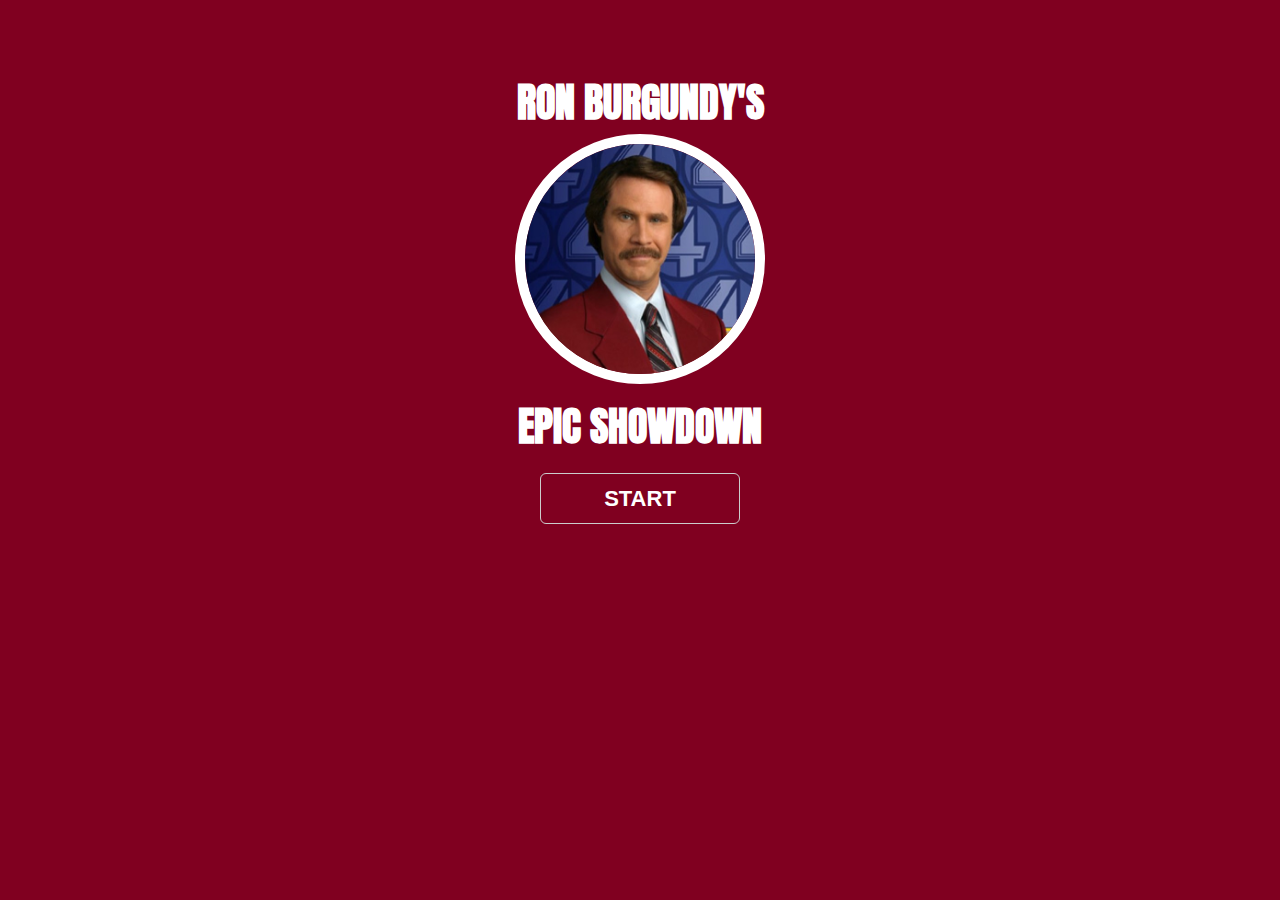
<file: index.html>
<!doctype html>
<html>
  <head>
    <meta charset="utf-8">
    <meta name="viewport" content="width=device-width, initial-scale=1, minimal-ui">
    <title>Ron Burgundy's Epic Showdown</title>
    <link href="https://fonts.googleapis.com/css?family=Anton" rel="stylesheet">
    <link rel="stylesheet" href="css/app.css">
  </head>
  <body>
    <div class="container">
      <div class="row">

        <div class="col-sm-12">
          <div class="page">



          </div>

        </div>
      </div>
    </div>


  <script src="js/bundle.js"></script>
  </body>
</html>
</file>
